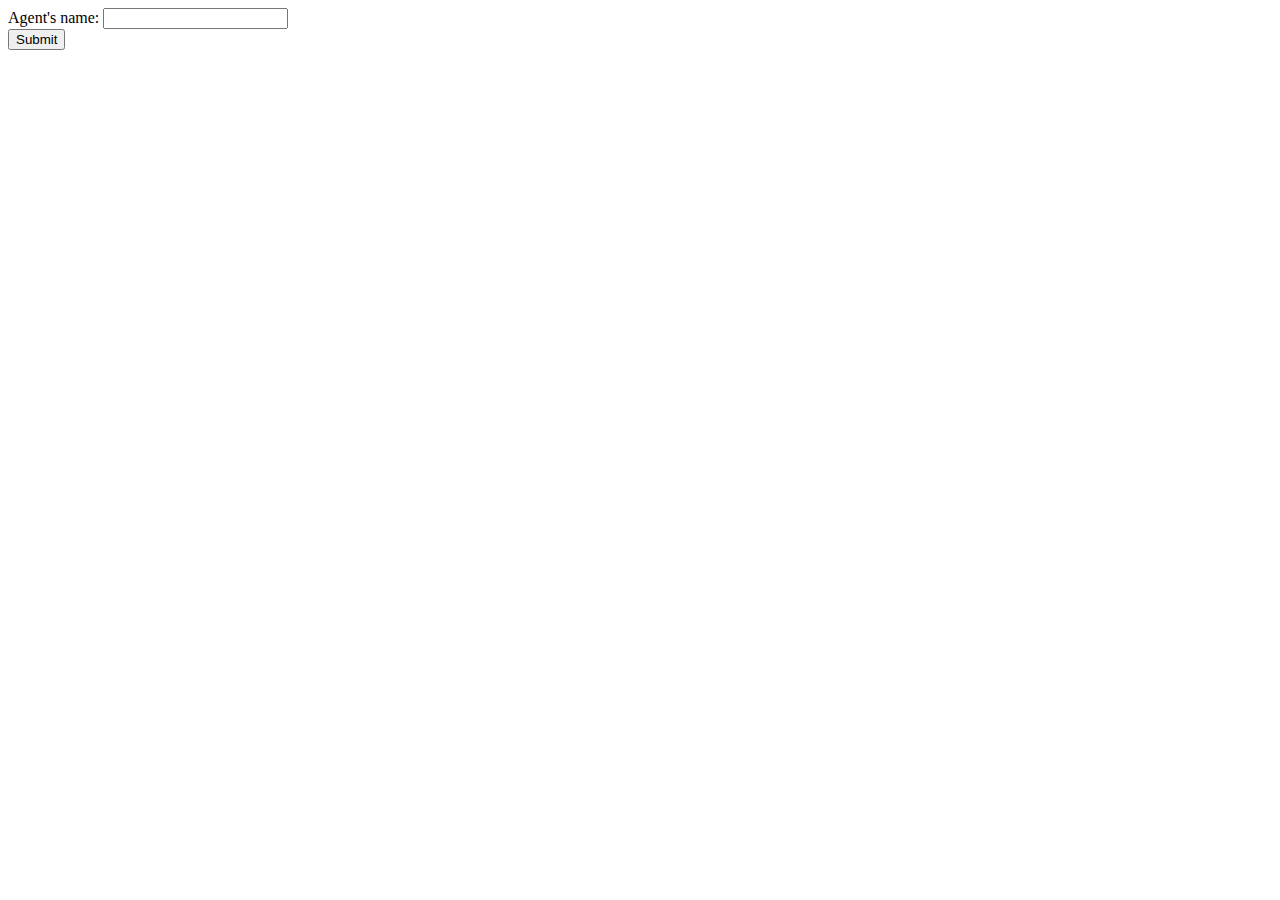
<file: src/main/resources/public/index.html>
<!DOCTYPE html>
<html lang="en">
<head>
    <meta charset="UTF-8">
    <title>Title</title>
    <script src="cookies.js"></script>
</head>
<body>
  Agent's name: <input type="text" name="aname"><br>
  <input type="submit" value="Submit" onclick="
    setAgent(this.previousSibling.previousSibling.previousSibling.value, function() {
        document.location.href = 'agent.html';
    });">
</form>
</body>
</html>
</file>
